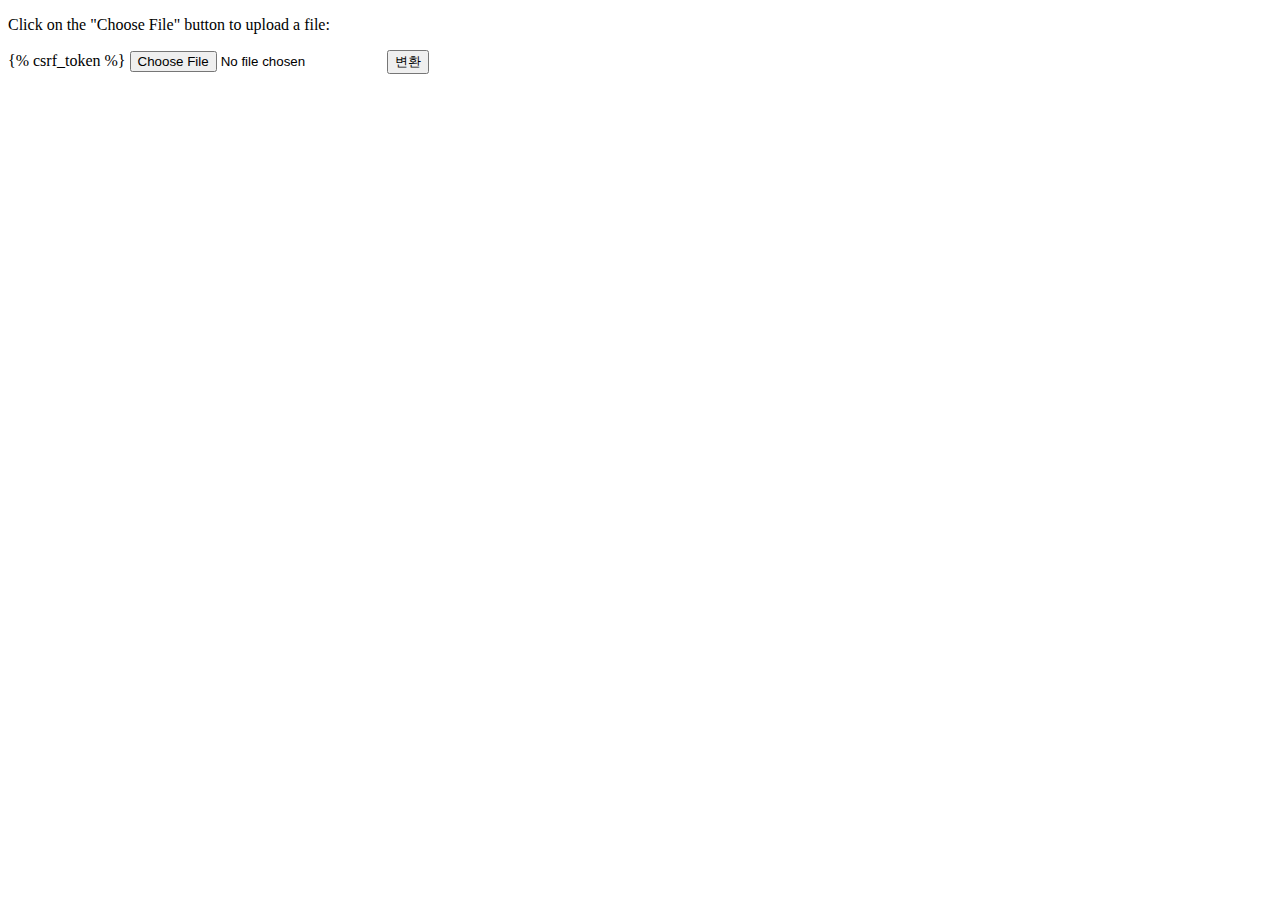
<file: imageTrans/templates/imageTrans/index.html>
<!DOCTYPE html>
<html lang="en">
<head>
  <meta charset="UTF-8">
  <meta http-equiv="X-UA-Compatible" content="IE=edge">
  <meta name="viewport" content="width=device-width, initial-scale=1.0">
  <title>Document</title>
</head>
<body>
  <p>Click on the "Choose File" button to upload a file:</p>


  <form id="image_form" method="post" enctype="multipart/form-data">
    {% csrf_token %}
    <input type="file" id="myFile" name="filename">
    <button type="submit" id="btnUpload" class="btn btn-primary">
      변환 
    </button>
  </form>
  
</body>
</html>
</file>
